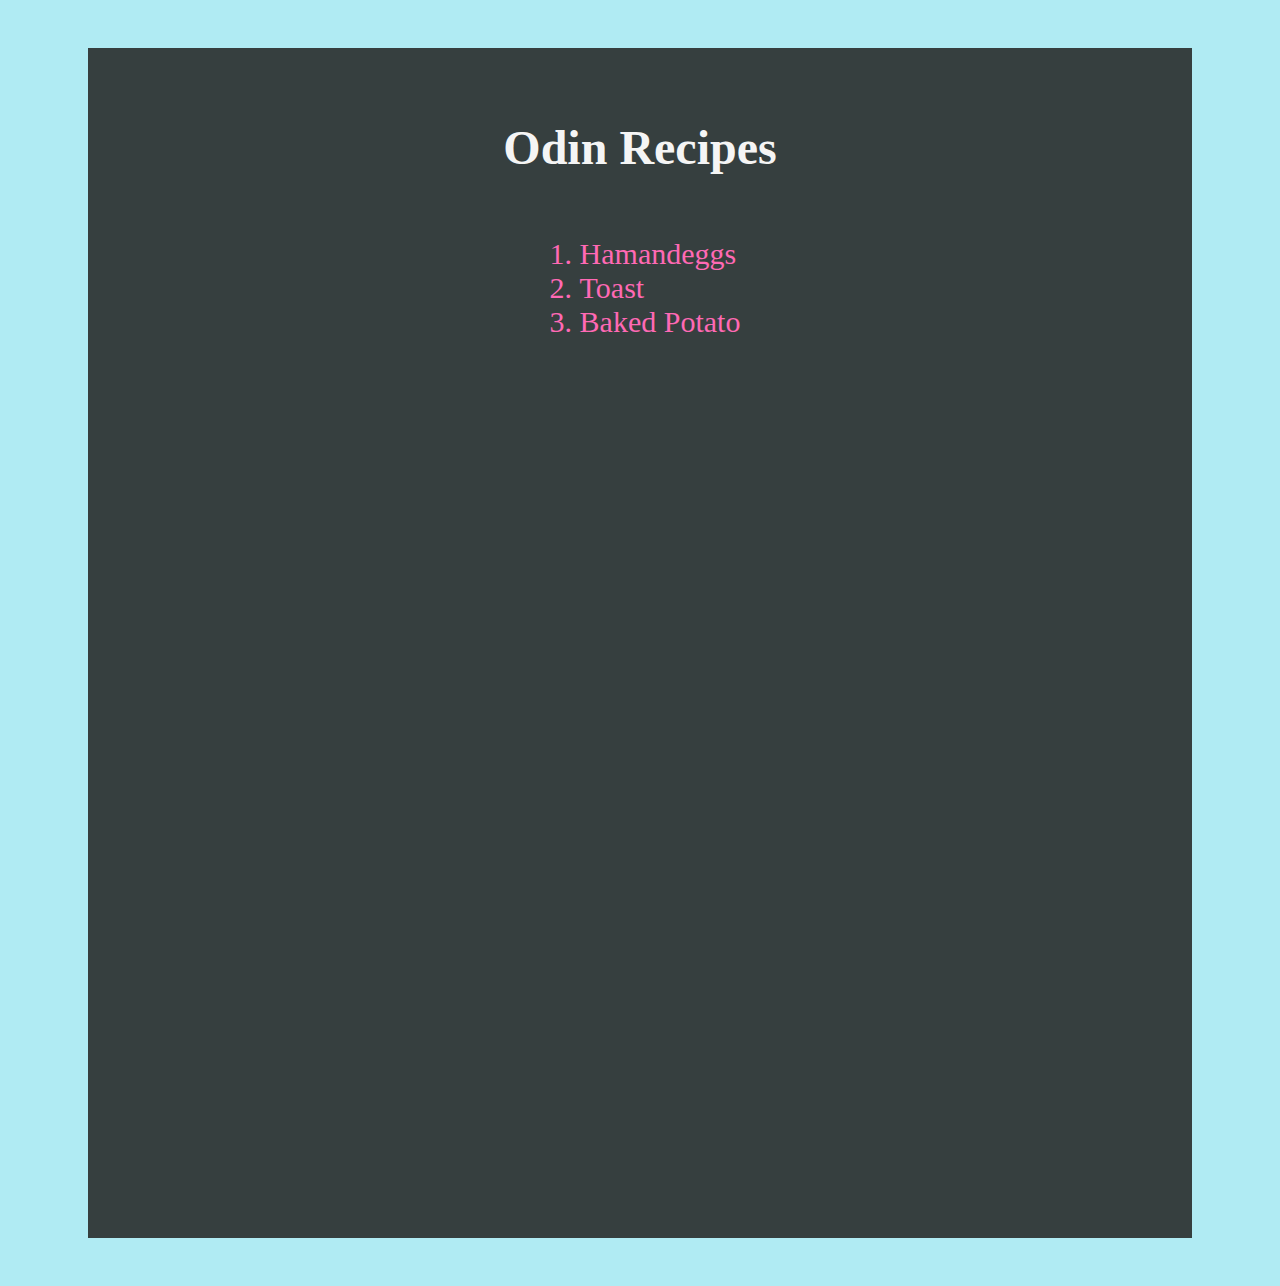
<file: index.html>
<!DOCTYPE html>
<html lang="en">

	<head>
		<meta charset="UTF-8">
		<title>Recipe Webpage</title>
		<link rel="stylesheet" href="styles.css">
	</head>

	<body>
    <div class="main_body" >
      <h1>Odin Recipes</h1>
      <div class="main">
        <ol class="list">
          <li>
            <a href="recipes/hamandeggs.html">Hamandeggs</a>
          </li>
          <li>
            <a href="recipes/toast.html">Toast</a>
          </li>
          <li>
            <a href="recipes/bakedpotato.html">Baked Potato</a>
          </li>
        </ol>
      </div>
    </div>
	</body>










</html>
</file>
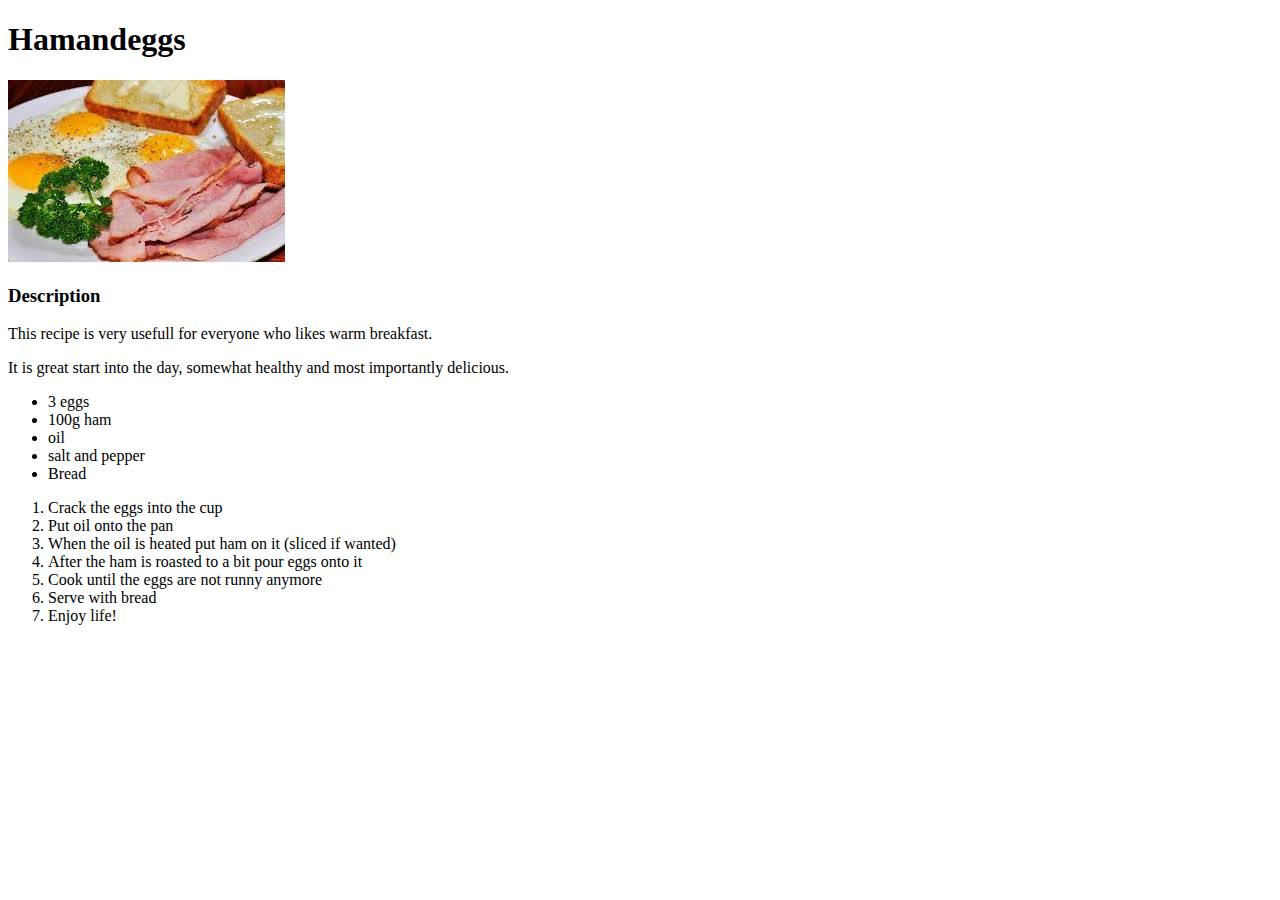
<file: hamandeggs.html>
<!DOCTYPE html>
<html lang="en">

	<head>
		<meta charset="UTF-8">
		<title>Recipe Webpage</title>
	</head>

	<body>
	
		<h1>Hamandeggs</h1>

		<img src="./img/hae.jpg">

		<h3>Description</h3>
		<p>
			This recipe is very usefull for everyone who likes warm breakfast.
		</p>
		<p>
			It is great start into the day, somewhat healthy and most importantly delicious.
		</p>
		<ul>
			<li>3 eggs</li>
			<li>100g ham</li>
			<li>oil</li>
			<li>salt and pepper</li>
			<li>Bread</li>
		</ul>
		
		<ol>
			<li>Crack the eggs into the cup</li>
			<li>Put oil onto the pan</li>
			<li>When the oil is heated put ham on it (sliced if wanted)</li>
			<li>After the ham is roasted to a bit pour eggs onto it</li>
			<li>Cook until the eggs are not runny anymore</li>
			<li>Serve with bread</li>
			<li>Enjoy life!</li>
		</ol>
		
		
	</body>










</html>
</file>
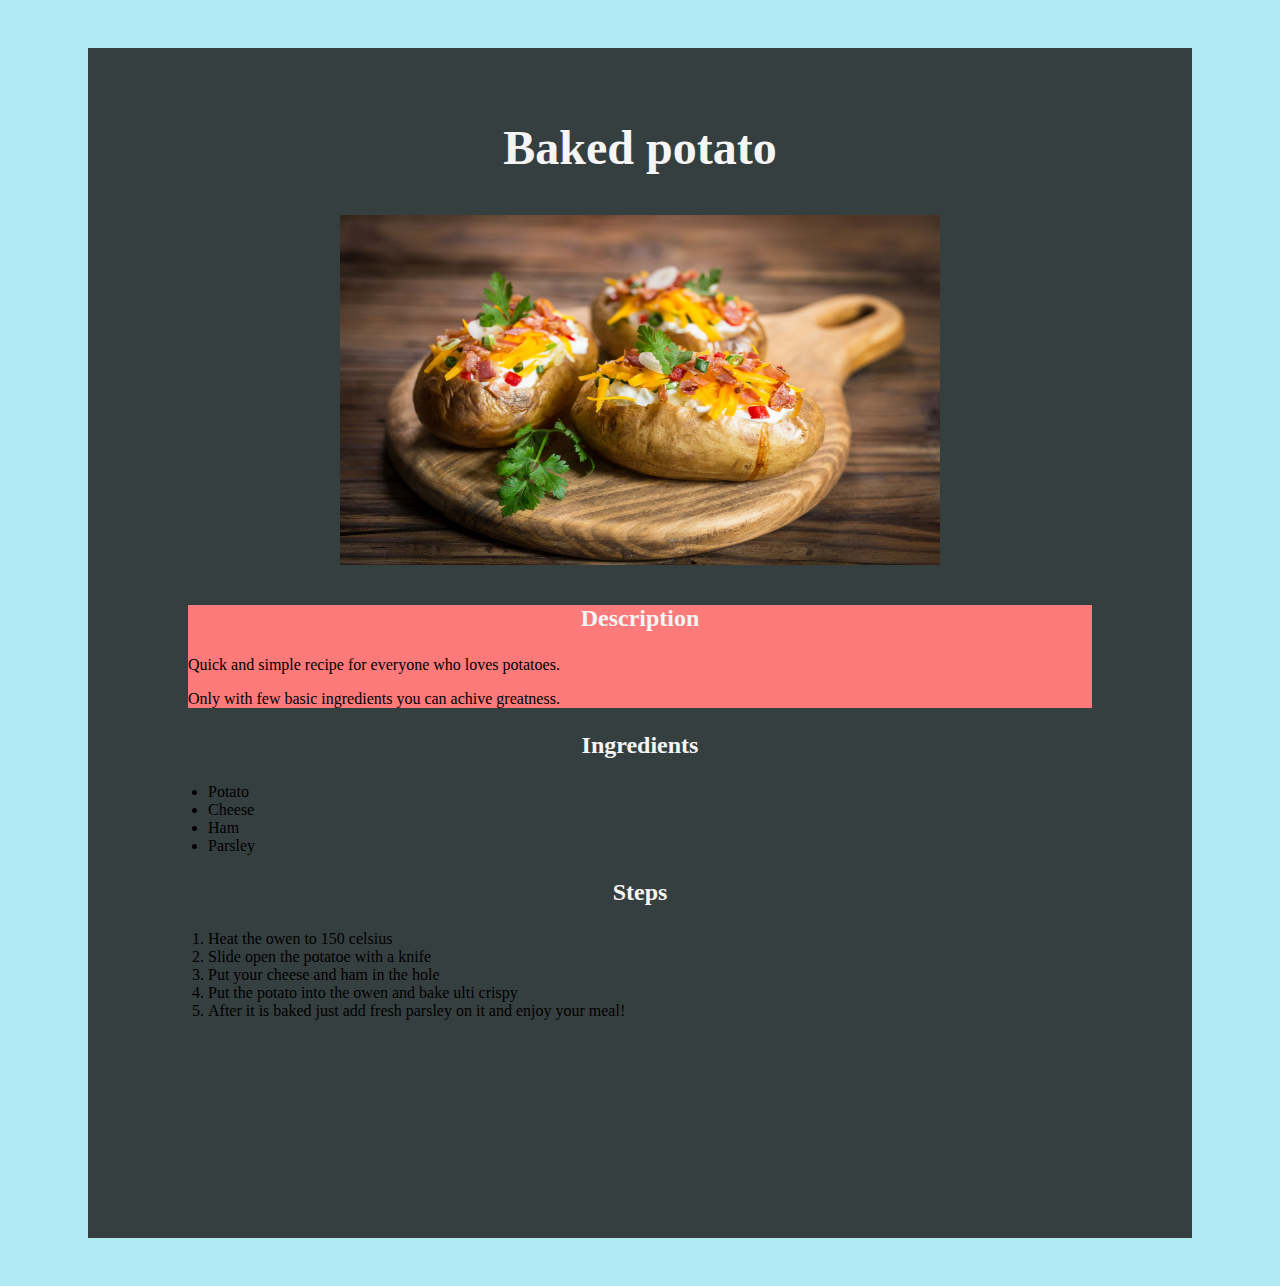
<file: recipes/bakedpotato.html>
<!DOCTYPE html>
<html lang="en">

    <head>
        <meta charaset="UTF-8">
        <title>Baked potato</title>
        <link rel="stylesheet" href="../styles.css">
    </head>

    <body>
      <div class="main_body"> 
        <h1>Baked potato</h1>

        <img src="./../img/bakedpotato.jpeg" alt="bakedpotato" width="500" height="350">

        <div class="description">
          <h3>Description</h3>
          <p>
              Quick and simple recipe for everyone who loves potatoes.
          </p>
          <p>
              Only with few basic ingredients you can achive greatness.
          </p>
        </div>
        <h3>Ingredients</h3>

        <ul>
            <li>
                Potato
            </li>
            <li>
                Cheese
            </li>
            <li>
                Ham
            </li>
            <li>
                Parsley
            </li>
        </ul>

        <h3>Steps</h3>

        <ol>
            <li>
                Heat the owen to 150 celsius
            </li>
            <li>
                Slide open the potatoe with a knife
            </li>
            <li>
                Put your cheese and ham in the hole
            </li>
            <li>
                Put the potato into the owen and bake ulti crispy
            </li>
            <li>
                After it is baked just add fresh parsley on it and enjoy your meal!
            </li>
        </ol>

      </div>

    </body>



</html>
</file>
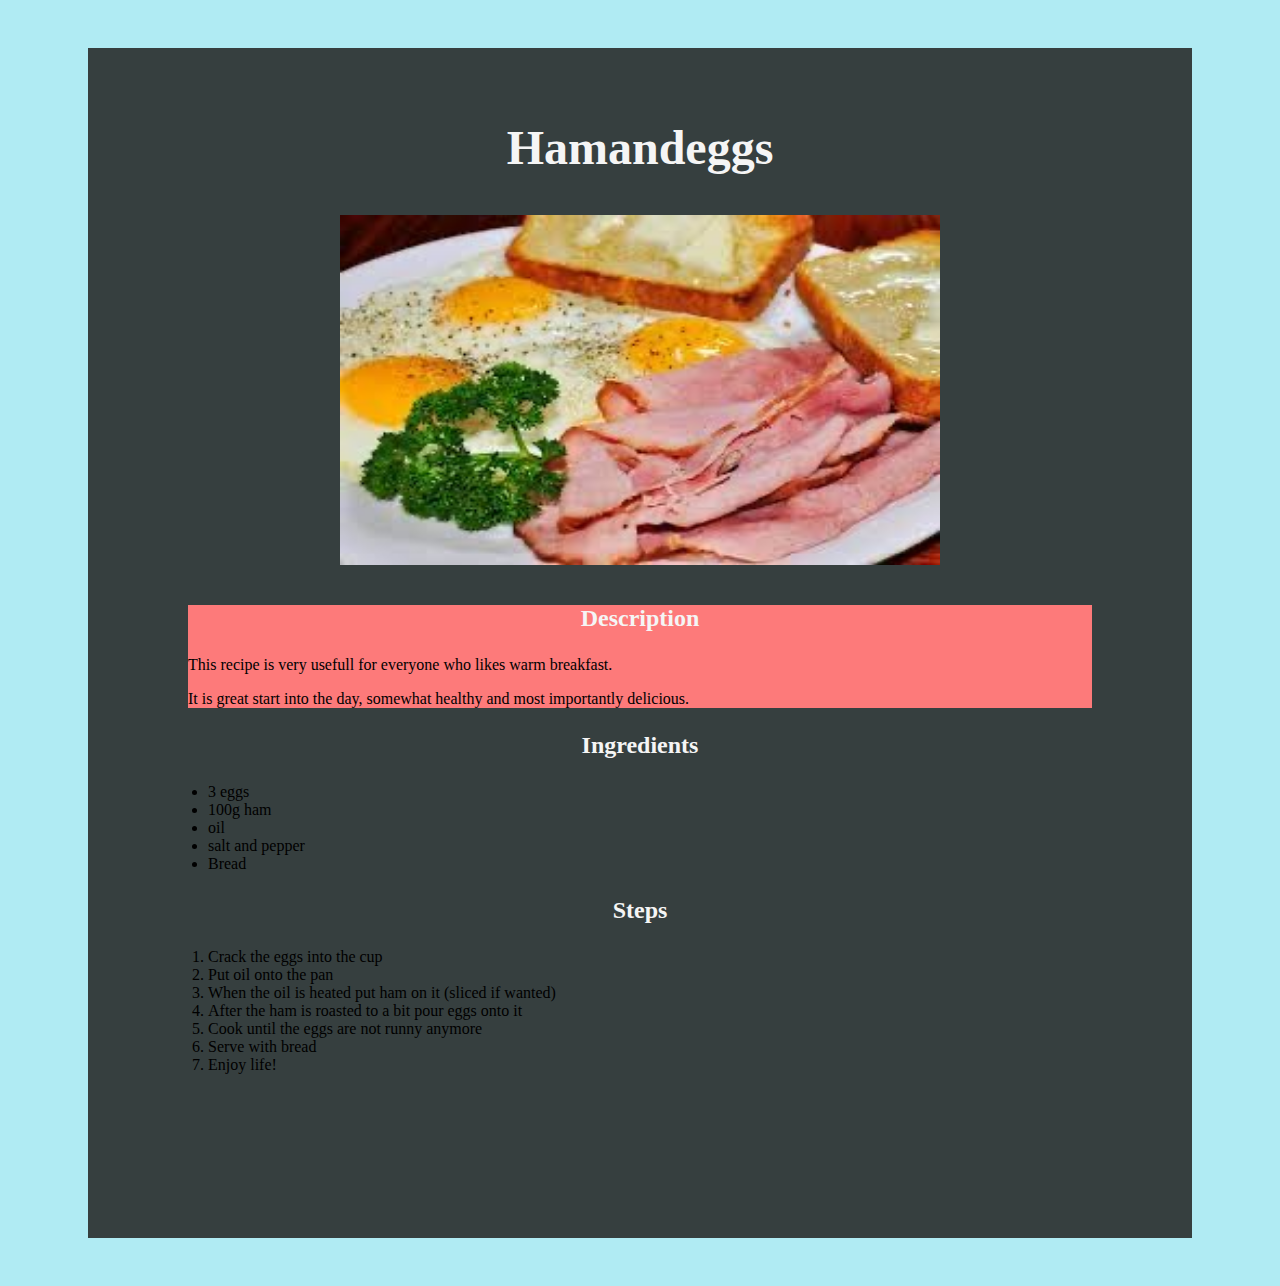
<file: recipes/hamandeggs.html>
<!DOCTYPE html>
<html lang="en">

	<head>
		<meta charset="UTF-8">
		<title>Recipe Webpage</title>
		<link rel="stylesheet" href="../styles.css">
	</head>

	<body>
    <div class="main_body">  
        <h1>Hamandeggs</h1>

        <img src="./../img/hae.jpg" alt="ham and eggs">
      <div class="description">
        <h3>Description</h3>

        <p>
          This recipe is very usefull for everyone who likes warm breakfast.
        </p>
        <p>
          It is great start into the day, somewhat healthy and most importantly delicious.
        </p>
      </div>
        <h3>Ingredients</h3>

        <ul>
          <li>
            3 eggs
          </li>
          <li>
            100g ham
          </li>
          <li>
            oil
          </li>
          <li>
            salt and pepper
          </li>
          <li>
            Bread
          </li>
        </ul>
        
        <h3>Steps</h3>

        <ol>
          <li>
            Crack the eggs into the cup
          </li>
          <li>
            Put oil onto the pan
          </li>
          <li>
            When the oil is heated put ham on it (sliced if wanted)
          </li>
          <li>
            After the ham is roasted to a bit pour eggs onto it
          </li>
          <li>
            Cook until the eggs are not runny anymore
          </li>
          <li>
            Serve with bread
          </li>
          <li>
            Enjoy life!
          </li>
        </ol>
    </div>  
		
	</body>










</html>
</file>
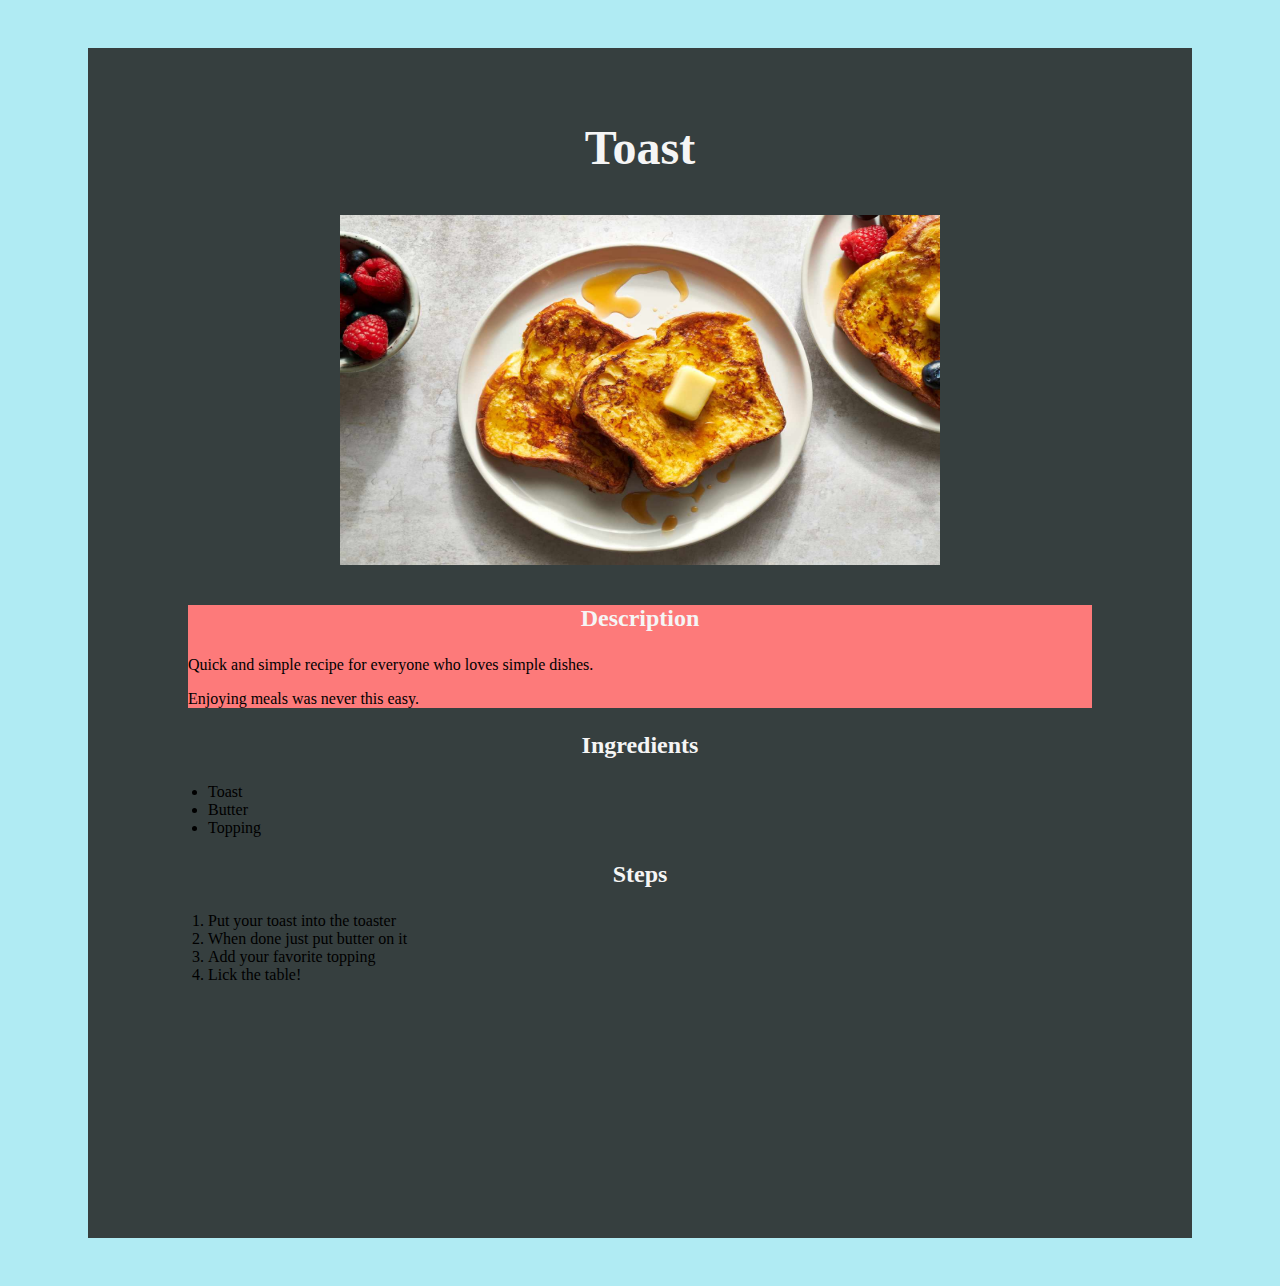
<file: recipes/toast.html>
<!DOCTYPE html>
<html lang="en">

    <head>
        <meta charaset="UTF-8">
        <title>Toast</title>
        <link rel="stylesheet" href="../styles.css">
    </head>

    <body>
      <div class="main_body">   
        <h1>Toast</h1>

        <img src="./../img/toast.jpg" alt="Toast" width="500" height="350">

        <div class="description">
          <h3>Description</h3>
          <p>
              Quick and simple recipe for everyone who loves simple dishes.
          </p>
          <p>
              Enjoying meals was never this easy.
          </p>
        </div>
        <h3>Ingredients</h3>

        <ul>
            <li>
                Toast
            </li>
            <li>
                Butter
            </li>
            <li>
                Topping
            </li>
        </ul>

        <h3>Steps</h3>

        <ol>
            <li>
                Put your toast into the toaster
            </li>
            <li>
                When done just put butter on it
            </li>
            <li>
                Add your favorite topping 
            </li>
            <li>
                Lick the table!
            </li>
        </ol>


      </div>  
    </body>



</html>
</file>
<file: styles.css>
/* styles.css */


body {
    background-color: rgb(176, 235, 243);
    padding: 40px 80px;
}

.main_body {
    background: rgb(54, 63, 63);
    padding: 40px 80px;
    height: 1110px;
}

h1 {
    font-size: 48px;
    text-align: center;
    color: whitesmoke;
}

.main {
   margin: 0 auto;
   text-align: center;
}


.list {
    font-size: 30px;
    color: black;
    display: inline-block;
    text-align: left;
    color: hotpink;

}

a {
    text-decoration: none;
    color: hotpink;
}


h3 {
    font-size: 24px;
    text-align: center;
    color: whitesmoke;
}

.description {
    background-color: rgb(253, 122, 122);
    margin: 20px;
}

.description .par{
    background-color: black;
}

img {
    width: 600px;
    height: 350px;
    display: block;
    margin: 40px auto;
}
</file>
